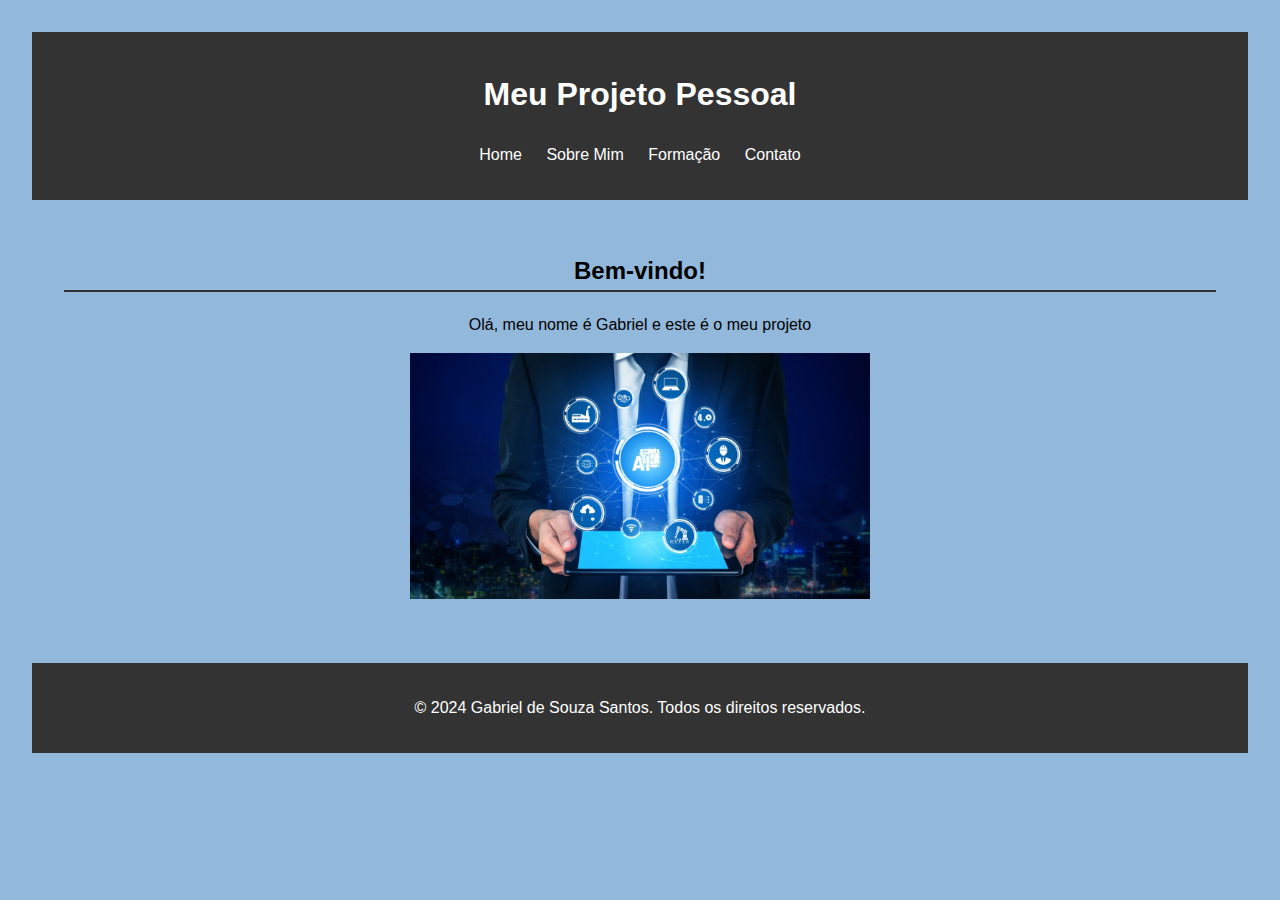
<file: index.html>
<!DOCTYPE html>
<html lang="pt-BR">
<head>
  <meta charset="UTF-8">
  <meta name="viewport" content="width=device-width, initial-scale=1.0">
  <title>Meu Projeto Pessoal</title>
  <link rel="stylesheet" href="styles.css">
</head>
<body>
  <header>
    <h1>Meu Projeto Pessoal</h1>
    <nav>
      <ul>
        <li><a href="index.html">Home</a></li>
        <li><a href="sobre.html">Sobre Mim</a></li>
        <li><a href="formacao.html">Formação</a></li>
        <li><a href="contato.html">Contato</a></li>
      </ul>
    </nav>
  </header>
  
  <main>
    <section id="home">
      <h2>Bem-vindo!</h2>
      <p>Olá, meu nome é Gabriel e este é o meu projeto</p>
      <img src="foto de fundo.jpg" alt="foto agradavel">
    </section>
  </main>
  
  <footer>
    <p>&copy; 2024 Gabriel de Souza Santos. Todos os direitos reservados.</p>
  </footer>
</body>
</html>
</file>
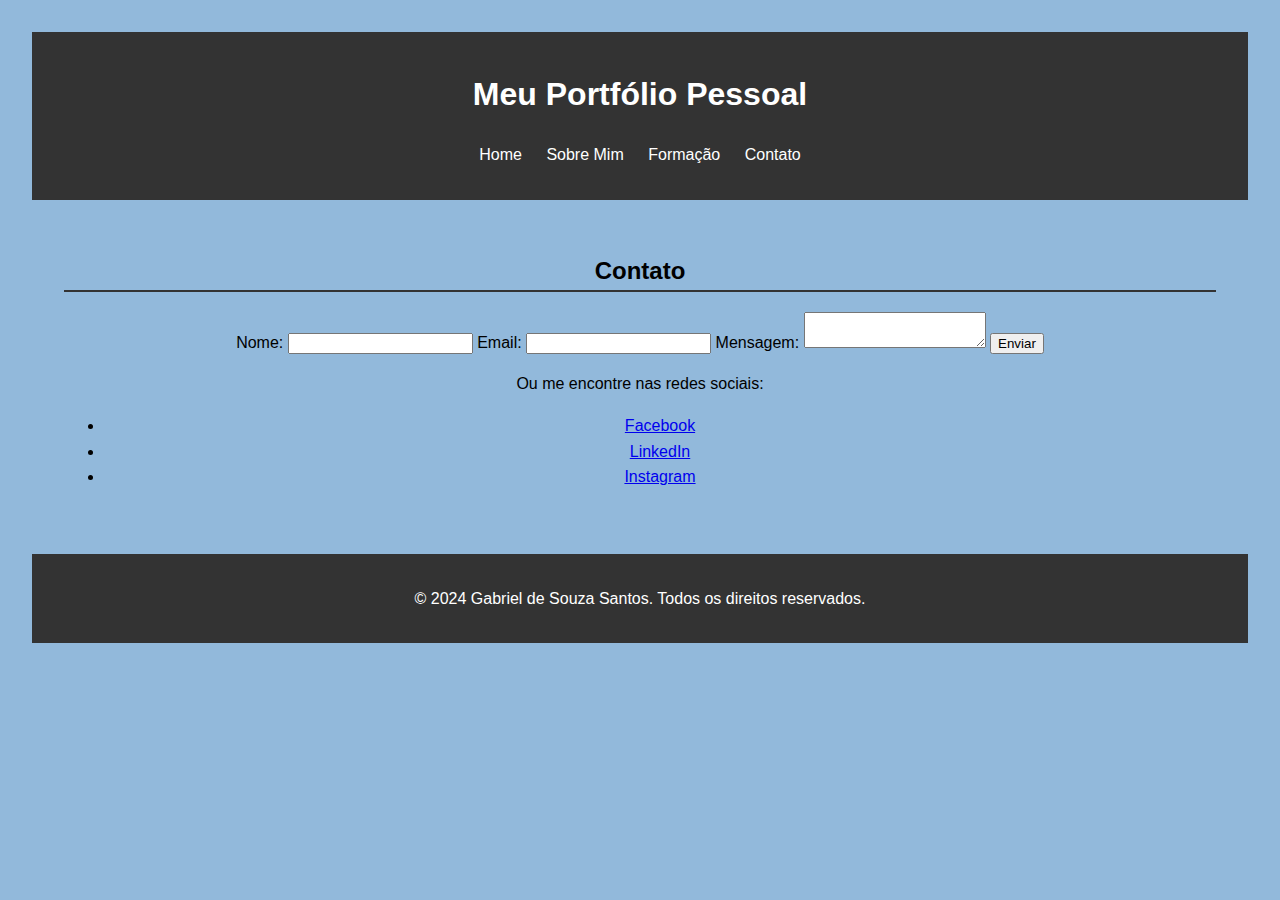
<file: contato.html>
<!DOCTYPE html>
<html lang="pt-BR">
<head>
  <meta charset="UTF-8">
  <meta name="viewport" content="width=device-width, initial-scale=1.0">
  <title>Contato</title>
  <link rel="stylesheet" href="styles.css">
</head>
<body>
  <header>
    <h1>Meu Portfólio Pessoal</h1>
    <nav>
      <ul>
        <li><a href="index.html">Home</a></li>
        <li><a href="sobre.html">Sobre Mim</a></li>
        <li><a href="formacao.html">Formação</a></li>
        <li><a href="contato.html">Contato</a></li>
      </ul>
    </nav>
  </header>
  
  <main>
    <section id="contato">
      <h2>Contato</h2>
      <form action="envia_email.php" method="post">
        <label for="nome">Nome:</label>
        <input type="text" id="nome" name="nome" required>
        <label for="email">Email:</label>
        <input type="email" id="email" name="email" required>
        <label for="mensagem">Mensagem:</label>
        <textarea id="mensagem" name="mensagem" required></textarea>
        <button type="submit">Enviar</button>
      </form>
      <p>Ou me encontre nas redes sociais:</p>
      <ul>
        <li><a href="https://www.facebook.com/seu-perfil">Facebook</a></li>
        <li><a href="https://www.linkedin.com/in/seu-perfil">LinkedIn</a></li>
        <li><a href="https://www.instagram.com/seu-perfil">Instagram</a></li>
      </ul>
    </section>
  </main>
  
  <footer>
    <p>&copy; 2024 Gabriel de Souza Santos. Todos os direitos reservados.</p>
  </footer>
</body>
</html>
</file>
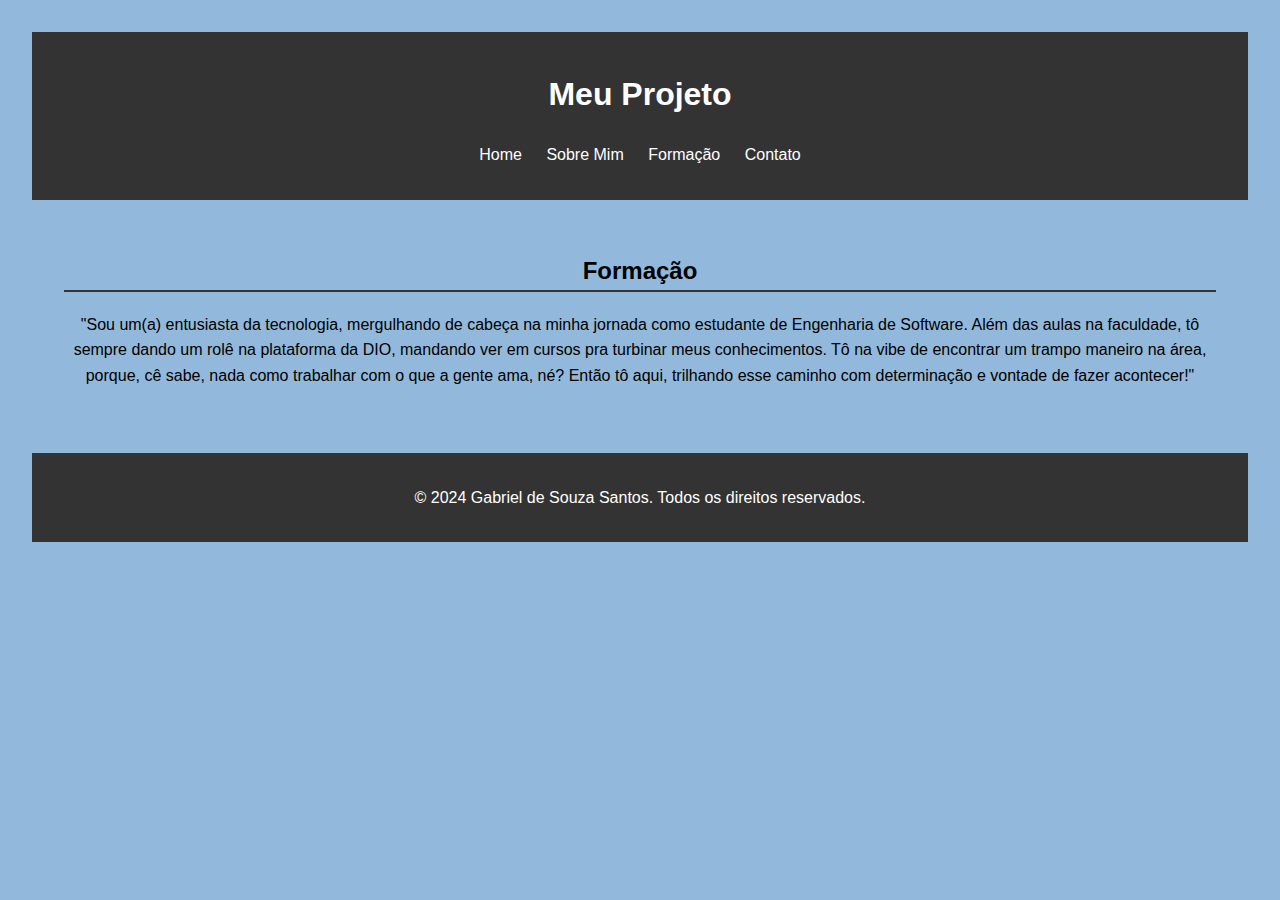
<file: formacao.html>
<!DOCTYPE html>
<html lang="pt-BR">
<head>
  <meta charset="UTF-8">
  <meta name="viewport" content="width=device-width, initial-scale=1.0">
  <title>Formação</title>
  <link rel="stylesheet" href="styles.css">
</head>
<body>
  <header>
    <h1>Meu Projeto</h1>
    <nav>
      <ul>
        <li><a href="index.html">Home</a></li>
        <li><a href="sobre.html">Sobre Mim</a></li>
        <li><a href="formacao.html">Formação</a></li>
        <li><a href="contato.html">Contato</a></li>
      </ul>
    </nav>
  </header>
  
  <main>
    <section id="formacao">
      <h2>Formação</h2>
      <p>"Sou um(a) entusiasta da tecnologia, mergulhando de cabeça na minha jornada como estudante de Engenharia de Software. Além das aulas na faculdade, tô sempre dando um rolê na plataforma da DIO, mandando ver em cursos pra turbinar meus conhecimentos. Tô na vibe de encontrar um trampo maneiro na área, porque, cê sabe, nada como trabalhar com o que a gente ama, né? Então tô aqui, trilhando esse caminho com determinação e vontade de fazer acontecer!"</p>
    </section>
  </main>
  
  <footer>
    <p>&copy; 2024 Gabriel de Souza Santos. Todos os direitos reservados.</p>
  </footer>
</body>
</html>
</file>
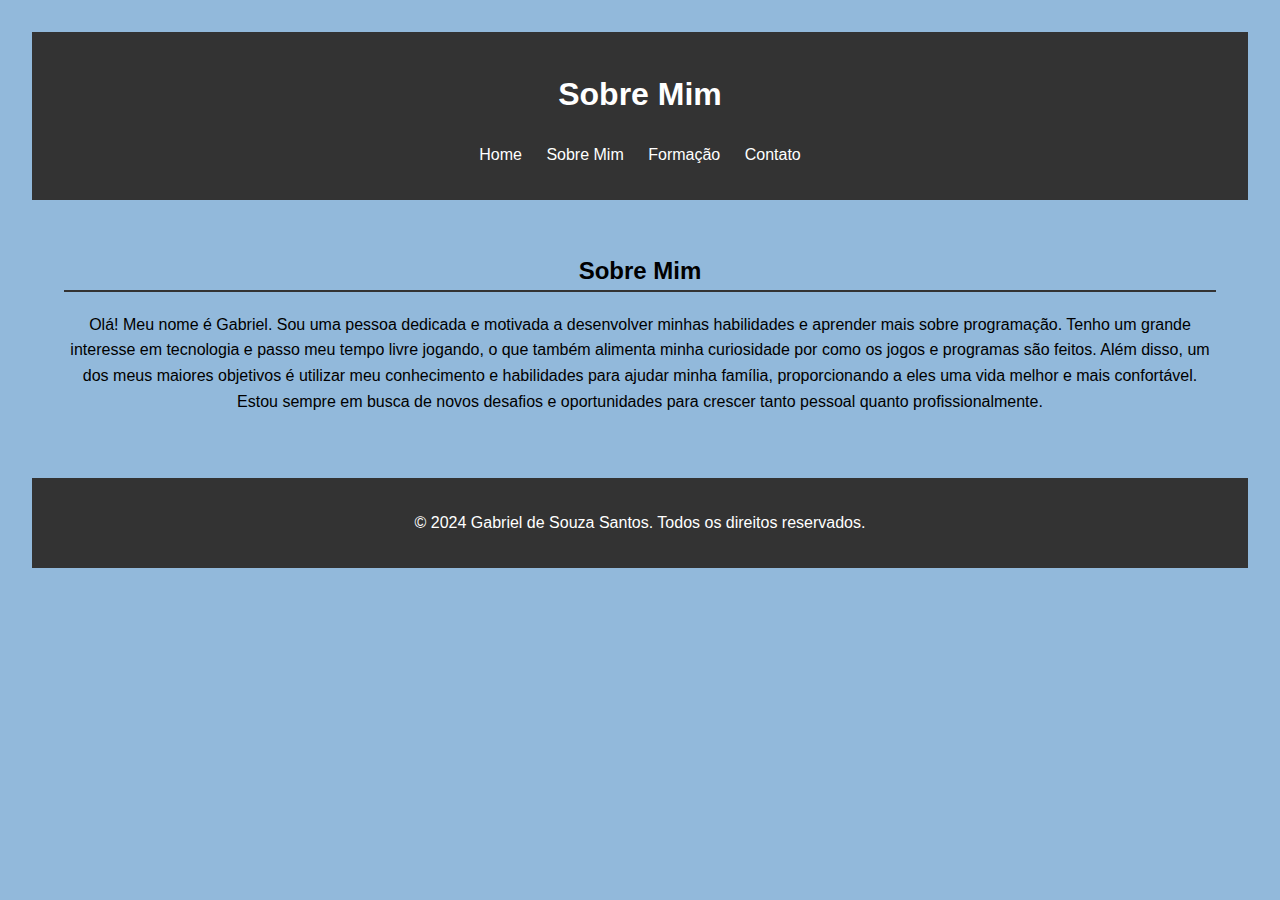
<file: sobre.html>
<!DOCTYPE html>
<html lang="pt-BR">
<head>
  <meta charset="UTF-8">
  <meta name="viewport" content="width=device-width, initial-scale=1.0">
  <title>Gabriel de Souza Santos</title>
  <link rel="stylesheet" href="styles.css">
</head>
<body>
  <header>
    <h1>Sobre Mim</h1>
    <nav>
      <ul>
        <li><a href="index.html">Home</a></li>
        <li><a href="sobre.html">Sobre Mim</a></li>
        <li><a href="formacao.html">Formação</a></li>
        <li><a href="contato.html">Contato</a></li>
      </ul>
    </nav>
  </header>
  
  <main>
    <section id="sobre">
      <h2 class="contraste">Sobre Mim</h2>
      <p>Olá! Meu nome é <span class="contraste">Gabriel</span>. Sou uma pessoa dedicada e motivada a desenvolver minhas habilidades e aprender mais sobre programação. Tenho um grande interesse em tecnologia e passo meu tempo livre jogando, o que também alimenta minha curiosidade por como os jogos e programas são feitos. Além disso, um dos meus maiores objetivos é utilizar meu conhecimento e habilidades para ajudar minha família, proporcionando a eles uma vida melhor e mais confortável. Estou sempre em busca de novos desafios e oportunidades para crescer tanto pessoal quanto profissionalmente.</p>
    </section>
  </main>
  
  <footer>
    <p>&copy; 2024 <span class="contraste">Gabriel de Souza Santos</span>. Todos os direitos reservados.</p>
  </footer>
</body>
</html>
</file>
<file: styles.css>
body {
    font-family: Arial, sans-serif;
    line-height: 1.6;
    margin: 0;
    padding: 2em;
    background-color: #92b9db; /* Cor de fundo azul */
    text-align: center; /* Centraliza o conteúdo */
  }
  
  header {
    background: #333;
    color: #fff;
    padding: 1em 0;
    text-align: center;
  }
  
  nav ul {
    list-style: none;
    padding: 0;
  }
  
  nav ul li {
    display: inline;
    margin: 0 10px;
  }
  
  nav ul li a {
    color: #fff;
    text-decoration: none;
  }
  
  main {
    padding: 2em;
  }
  
  section {
    margin-bottom: 2em;
  }
  
  h2 {
    border-bottom: 2px solid #333;
  }
  
  /* Estilo da imagem */
  #home img, #sobre img, #formacao img, #portfolio img, #contato img {
    max-width: 40%;
    height: auto;
    display: block;
    margin: 0 auto;
  }
  
  footer {
    background: #333;
    color: #fff;
    text-align: center;
    padding: 1em 0;
  }
</file>
